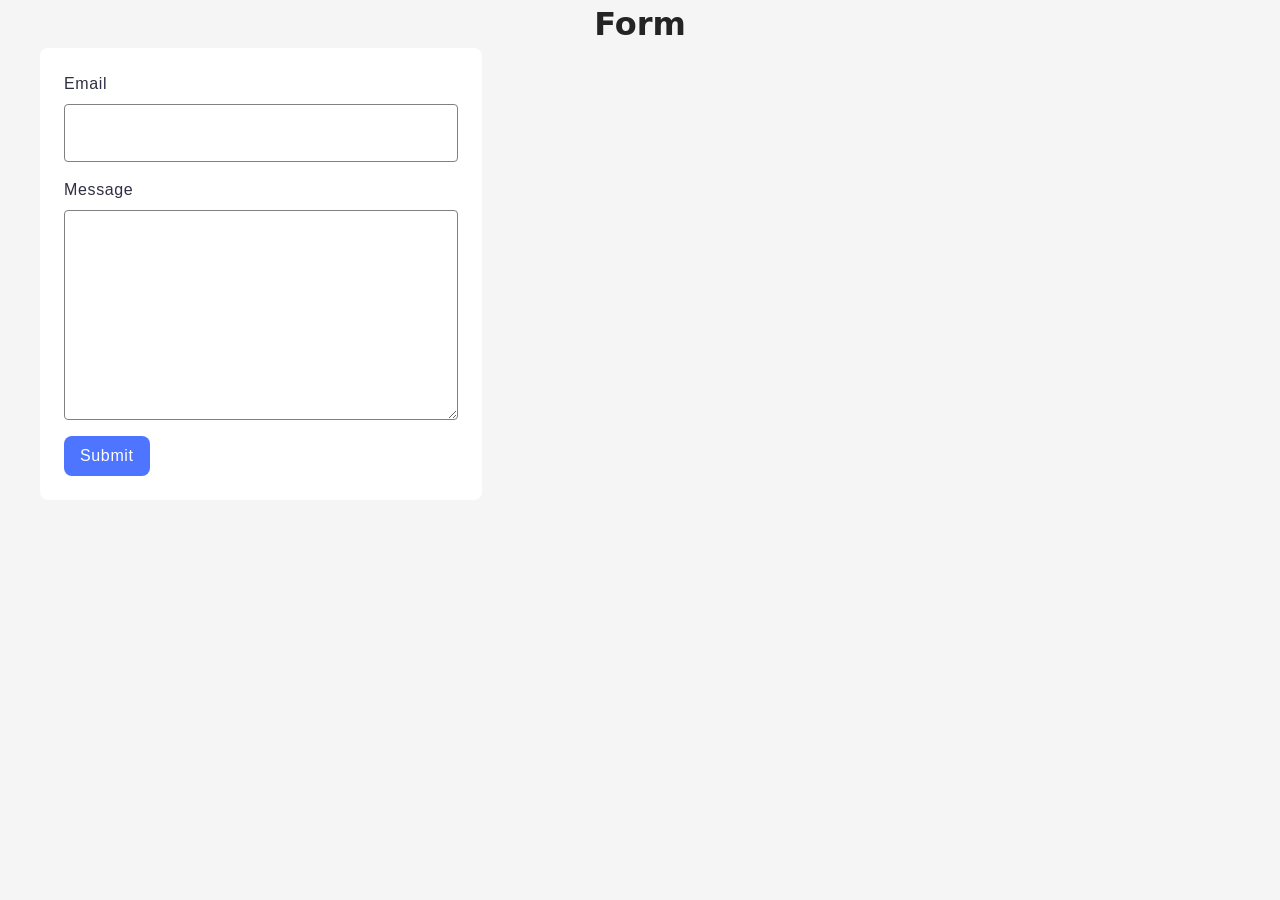
<file: src/2-form.html>
<!doctype html>
<html lang="en">
  <head>
    <meta charset="UTF-8" />
    <meta http-equiv="X-UA-Compatible" content="IE=edge" />
    <meta name="viewport" content="width=device-width, initial-scale=1.0" />
    <title>Form</title>
    <link rel="stylesheet" href="./css/styles.css" />
  </head>
  <body>
    <main>
      <div class="container">
        <load src="./partials/back-link.html" />
        <h1 class="main-title">Form</h1>
        <form class="feedback-form" autocomplete="off">
          <label>
            Email
            <input type="email" name="email" autofocus />
          </label>
          <label>
            Message
            <textarea name="message" rows="8"></textarea>
          </label>
          <button type="submit">Submit</button>
        </form>
      </div>
    </main>
    <script type="module" src="./js/2-form.js"></script>
  </body>
</html>
</file>
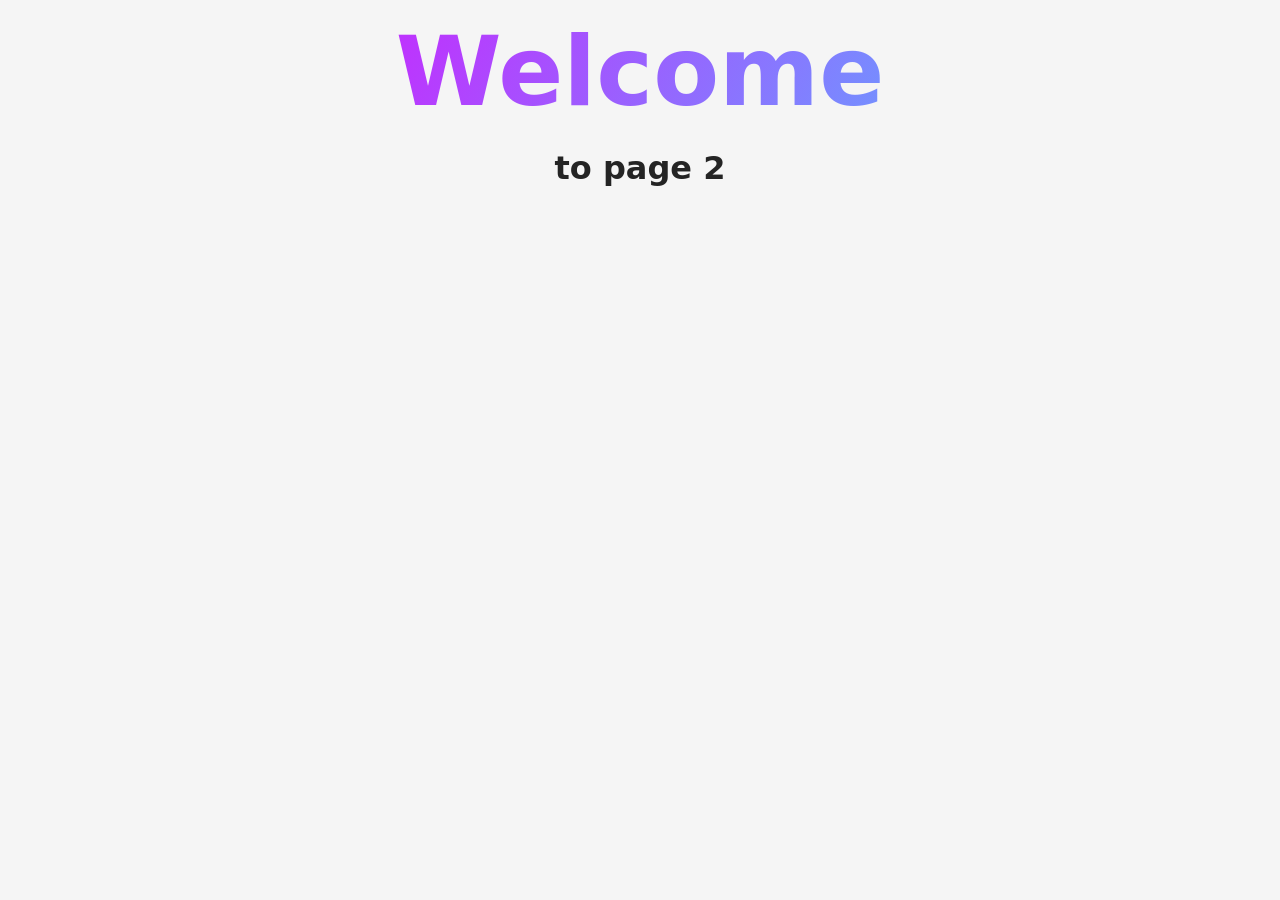
<file: src/page-2.html>
<!DOCTYPE html>
<html lang="en">
  <head>
    <meta charset="UTF-8" />
    <meta http-equiv="X-UA-Compatible" content="IE=edge" />
    <meta name="viewport" content="width=device-width, initial-scale=1.0" />
    <title>Page 2</title>
    <link rel="stylesheet" href="./css/styles.css" />
  </head>
  <body>
    <load
      src="./partials/header.html"
      icon-path="./img/sprite.svg#logo"
      highlight-act="active"
    />

    <main>
      <div class="container">
        <h1 class="main-title">
          <span class="main-title-gradient">Welcome</span> to page 2
        </h1>
        <load src="./partials/back-link.html" />
      </div>
    </main>

    <load src="./partials/footer.html" />
  </body>
</html>
</file>
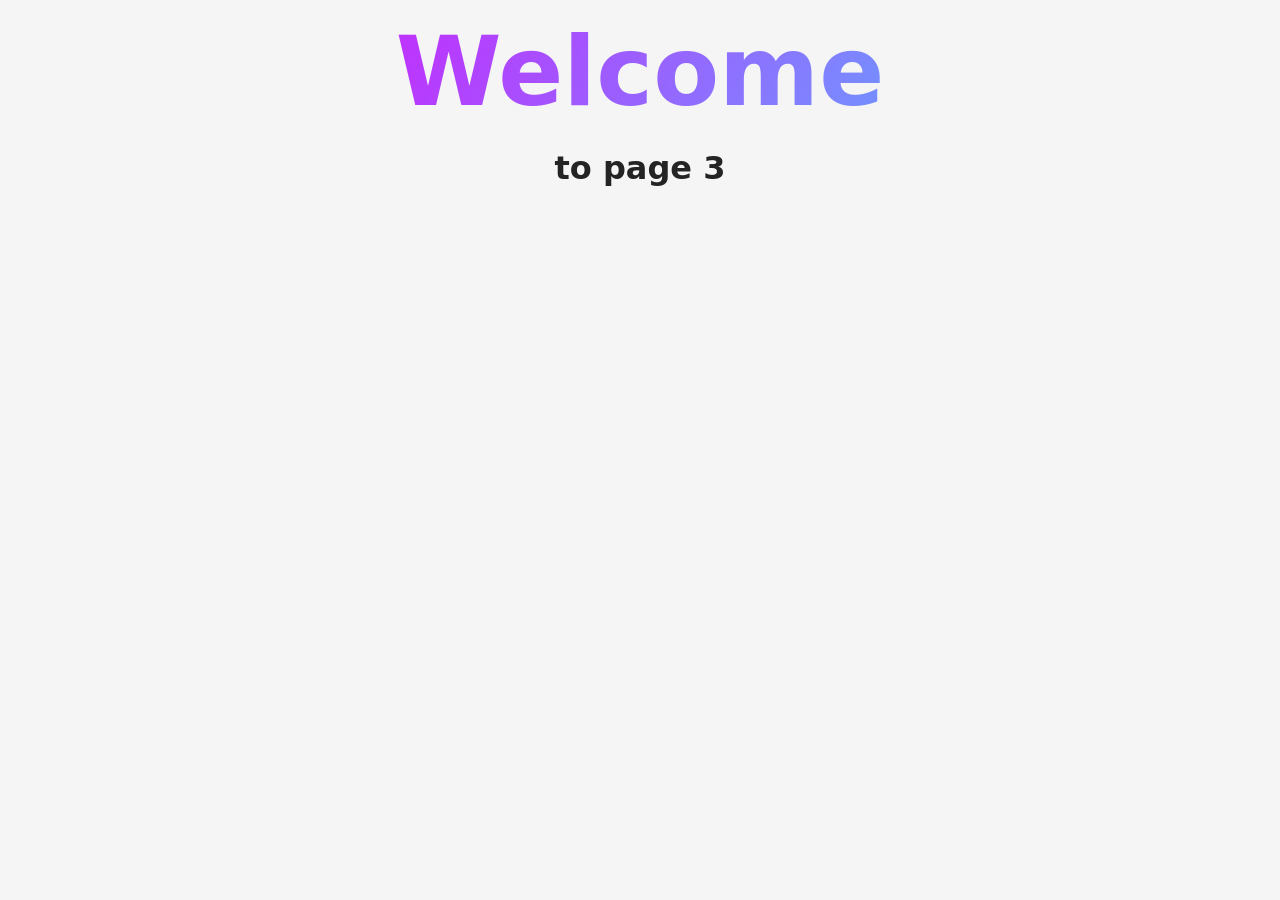
<file: src/page-3.html>
<!DOCTYPE html>
<html lang="en">
  <head>
    <meta charset="UTF-8" />
    <meta http-equiv="X-UA-Compatible" content="IE=edge" />
    <meta name="viewport" content="width=device-width, initial-scale=1.0" />
    <title>Page 3</title>
    <link rel="stylesheet" href="./css/styles.css" />
  </head>
  <body>
    <load
      src="./partials/header.html"
      icon-path="./img/sprite.svg#logo"
      highlight-curr="active"
    />

    <main>
      <div class="container">
        <h1 class="main-title">
          <span class="main-title-gradient">Welcome</span> to page 3
        </h1>
        <load src="./partials/back-link.html" />
      </div>
    </main>

    <load src="./partials/footer.html" />
  </body>
</html>
</file>
<file: src/css/styles.css>
/**
  |============================
  | include css partials with
  | default @import url()
  |============================
*/
/* Common styles */
@import url('./reset.css');
@import url('./base.css');
@import url('./container.css');
@import url('./animations.css');

/* Sections style */
@import url('./header.css');
@import url('./vite-promo.css');
@import url('./badges.css');
@import url('./back-link.css');
@import url('./footer.css');
@import url('./gallery.css');
@import url('./form.css');
</file>
